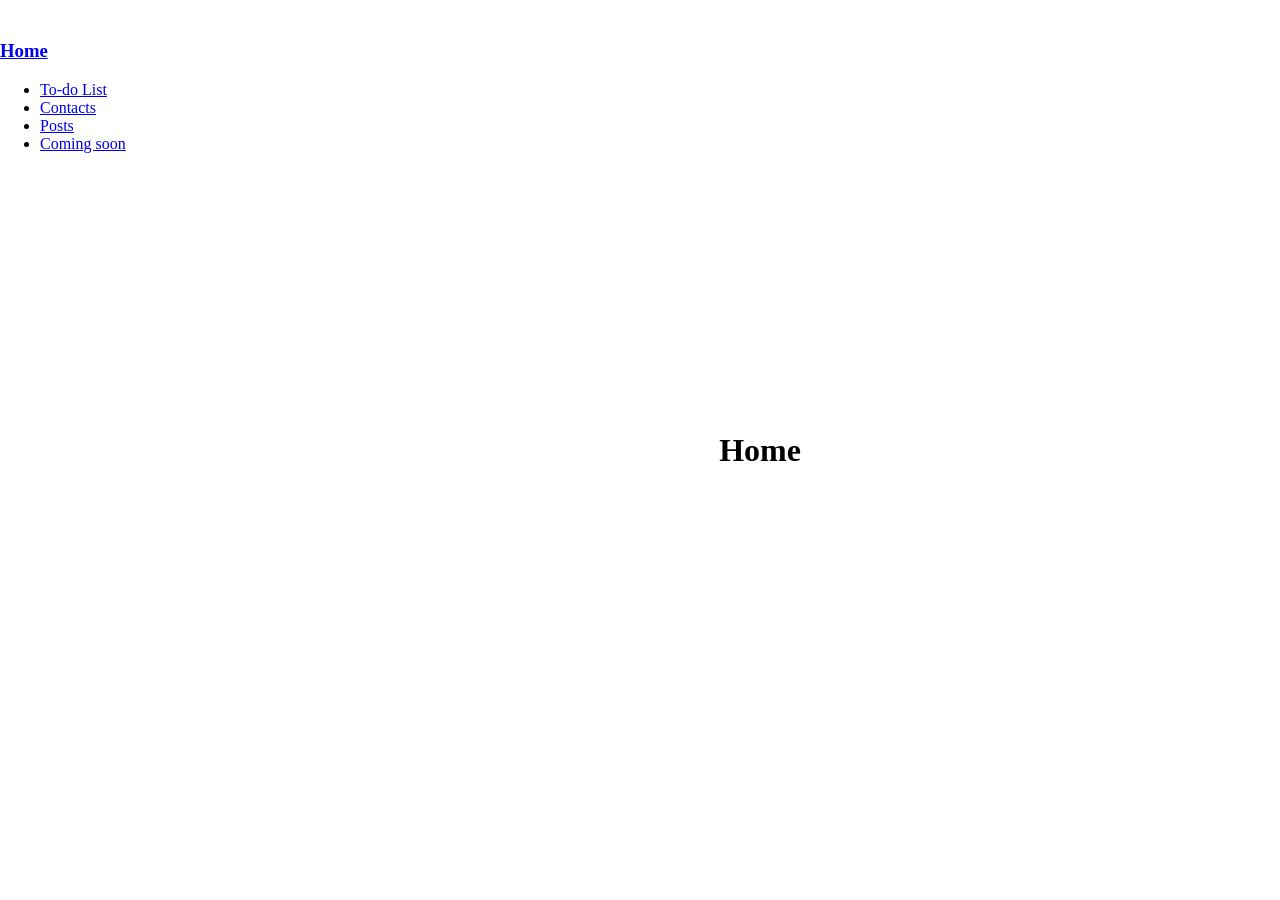
<file: index.html>
<!DOCTYPE html>
<html lang="en">
  <head>
    <meta charset="UTF-8" />
    <meta
      name="viewport"
      content="width=device-width, initial-scale=1.0"
    />
    <title>Document</title>
    <link rel="stylesheet" href="/common.css" />
    <style>
      main {
        width: calc(100% - 240px);
        height: 100vh;
        display: flex;
        align-items: center;
        justify-content: center;
      }
    </style>
  </head>
  <body>
    <script src="/sidebar.js"></script>
    <main>
      <h1>Home</h1>
    </main>
  </body>
</html>
</file>
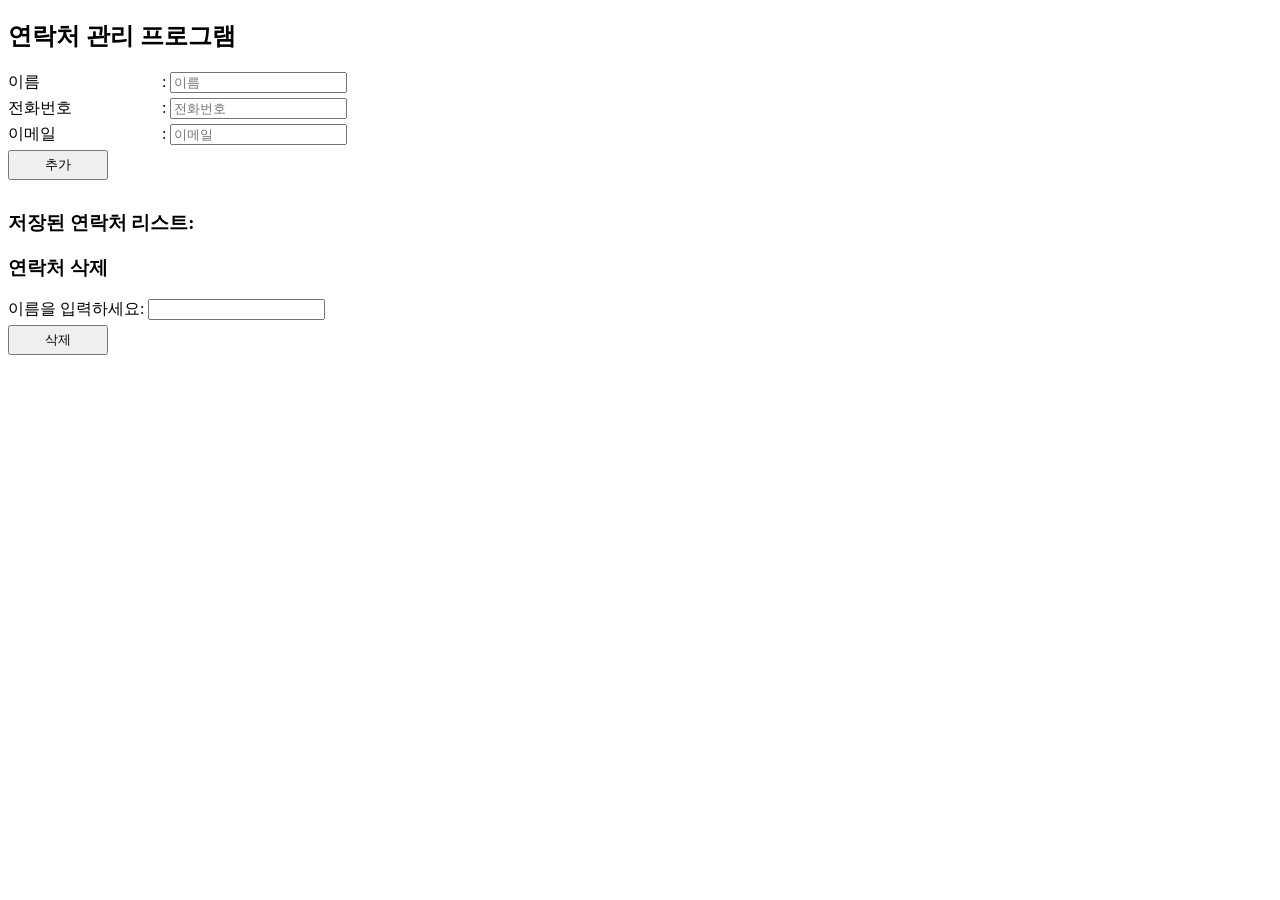
<file: contact/index.html>
<!DOCTYPE html>
<html lang="en">
  <head>
    <meta charset="UTF-8" />
    <meta name="viewport" content="width=device-width, initial-scale=1.0" />
    <link rel="stylesheet" href="style.css" />
    <title>Document</title>
  </head>
  <body>
    <!-- 헤더 연락처 관리 프로그램 -->
    <header>
      <h2>연락처 관리 프로그램</h2>
    </header>
    <section>
      <article>
        <!-- 이름 전화번호 이메일 추가버튼 form -->
        <form method="get">
          <div>
            <label for="name">이름</label>
            <span>:</span>
            <input id="name" type="text" placeholder="이름" />
          </div>
          <div>
            <label for="phoneNumber">전화번호</label>
            <span>:</span>
            <input
              id="phoneNumber"
              maxlength="13"
              type="text"
              placeholder="전화번호"
            />
          </div>
          <div>
            <label for="email">이메일</label>
            <span>:</span>
            <input id="email" type="email" placeholder="이메일" />
          </div>
          <button>추가</button>
        </form>
      </article>
      <article>
        <!-- 저장된 연락처 리스트 테이블 <이름 연락처 이메일> -->
        <h3>저장된 연락처 리스트:</h3>
        <div></div>
      </article>
      <article>
        <!-- 연락처 삭제   이름으로 입력하기  삭제 버튼 -->
        <h3>연락처 삭제</h3>
        <form method="get">
          <label>이름을 입력하세요: <input type="text" required /></label>
          <button>삭제</button>
        </form>
      </article>
    </section>
    <script src="contact.js"></script>
  </body>
</html>
</file>
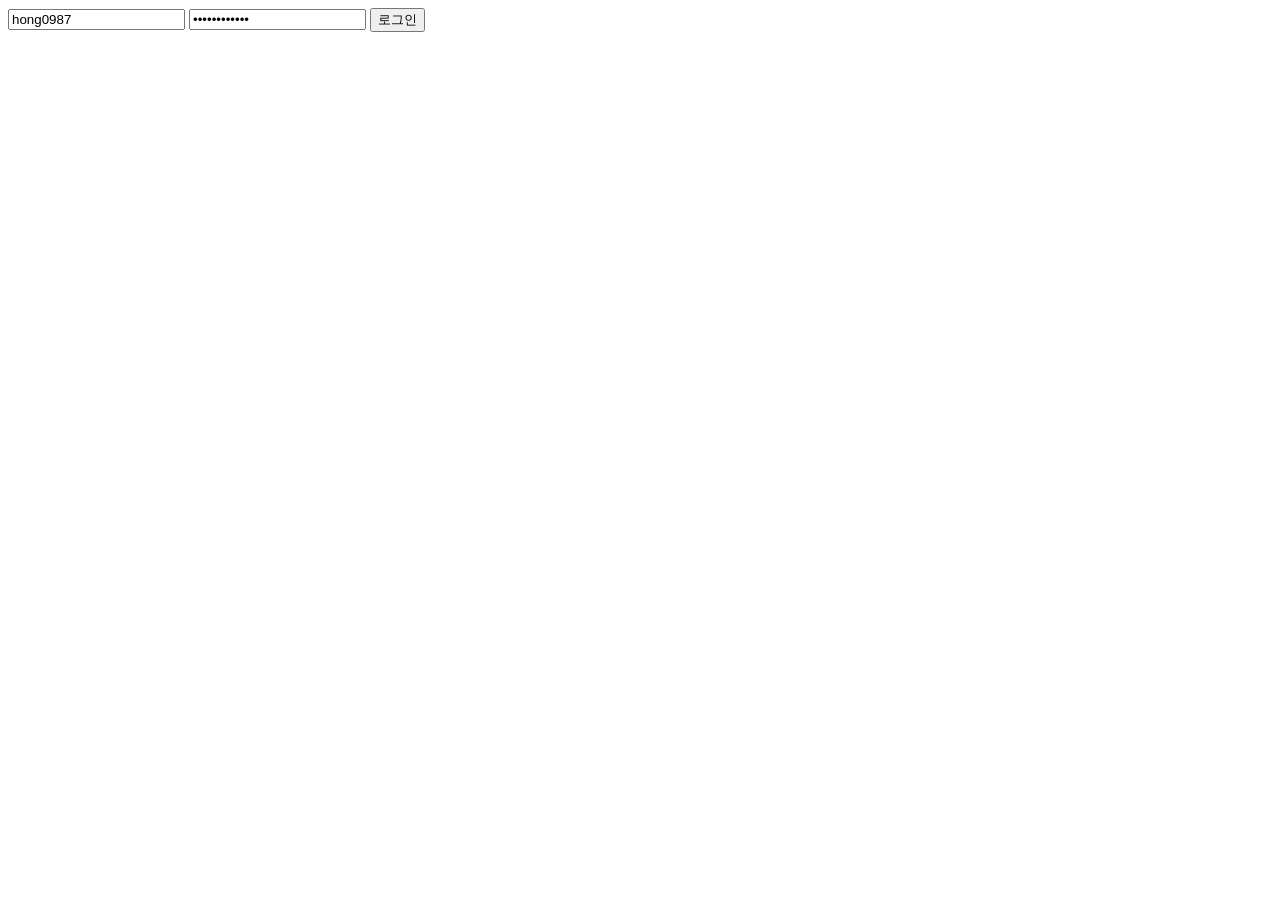
<file: login.html>
<!DOCTYPE html>
<html lang="en">
  <head>
    <meta charset="UTF-8" />
    <meta
      name="viewport"
      content="width=device-width, initial-scale=1.0"
    />
    <title>Document</title>
  </head>
  <body>
    <form
      action="http://localhost:8080/auth/signin"
      method="post"
    >
      <input
        type="text"
        name="username"
        value="hong0987"
      />
      <input
        type="password"
        name="password"
        value="password1234"
      />
      <button>로그인</button>
    </form>
  </body>
</html>
</file>
<file: common.css>
main {
  margin-left: 240px;
}

body {
  margin: 0;
  padding: 0;
}
</file>
<file: contact/style.css>
article:first-of-type > form {
  display: flex;
  flex-direction: column;
  margin-bottom: 30px;
  gap: 5px;
}

article:first-of-type > form label {
  display: inline-block;
  width: 150px;
}

article:last-of-type form {
  display: flex;
  flex-direction: column;
  gap: 5px;
}

button {
  width: 100px;
  height: 30px;
}
</file>
